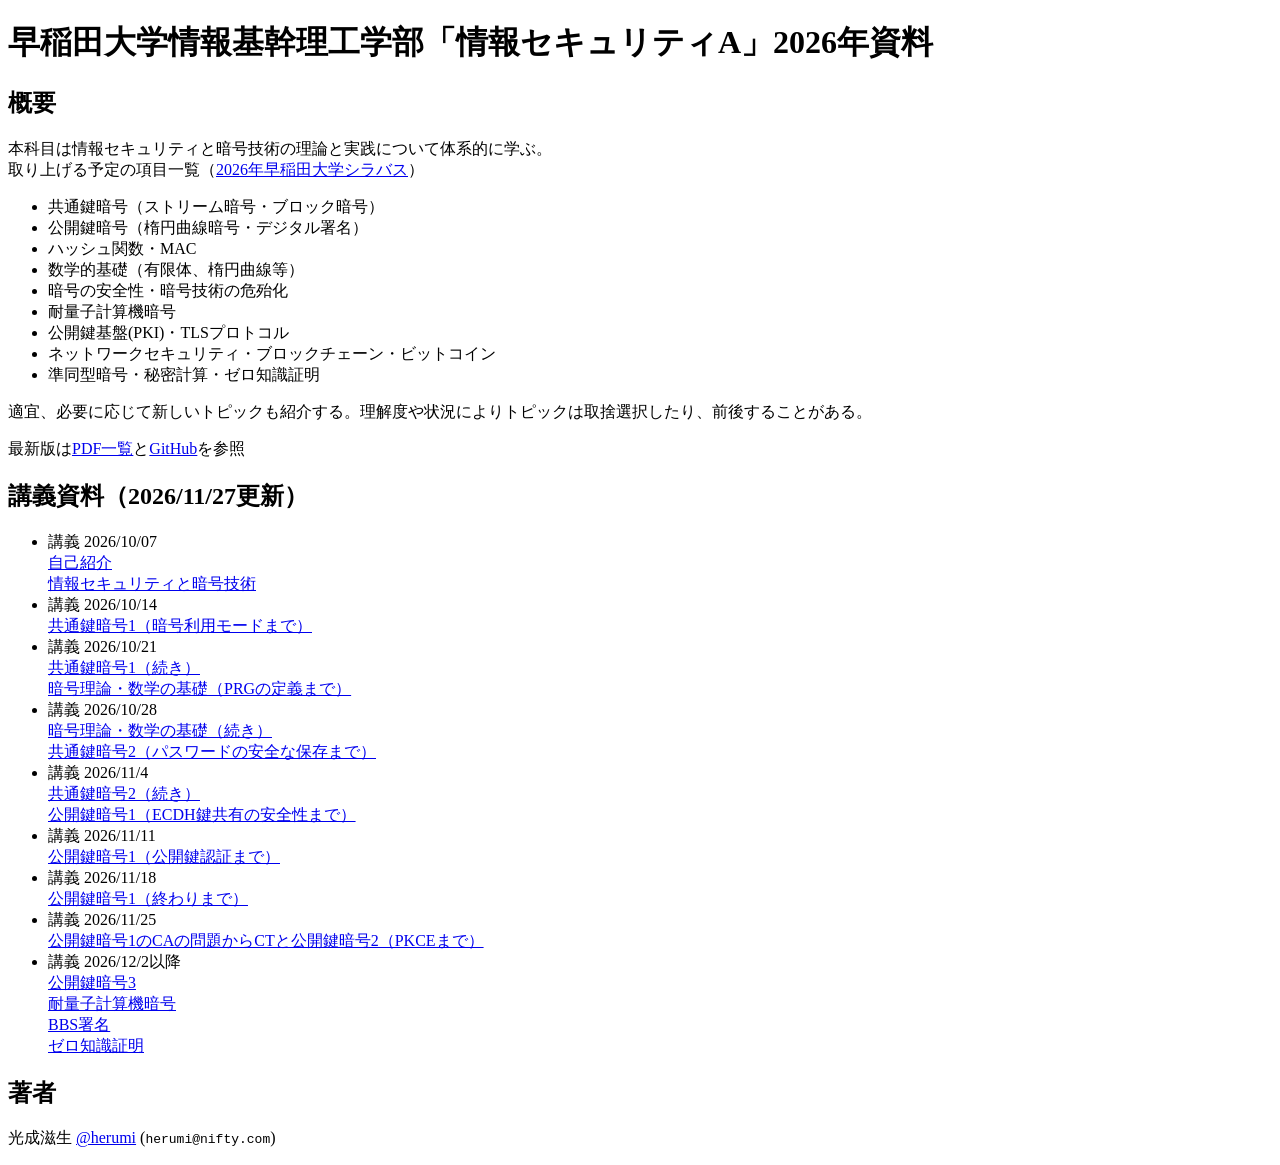
<file: index.html>
<!DOCTYPE html>
<html lang="ja">
<head>
<meta charset="UTF-8">
<title>早稲田大学情報基幹理工学部「情報セキュリティA」2026年資料</title>
<link rel="stylesheet" href="style.css">
</head>
<body>
<h1>早稲田大学情報基幹理工学部「情報セキュリティA」2026年資料</h1>

<h2>概要</h2>
本科目は情報セキュリティと暗号技術の理論と実践について体系的に学ぶ。<br>
取り上げる予定の項目一覧（<a href="https://www.wsl.waseda.jp/syllabus/JAA104.php?pKey=2603034009012026260702401026&pLng=jp">2026年早稲田大学シラバス</a>）<br>
<ul>
<li>共通鍵暗号（ストリーム暗号・ブロック暗号）</li>
<li>公開鍵暗号（楕円曲線暗号・デジタル署名）</li>
<li>ハッシュ関数・MAC</li>
<li>数学的基礎（有限体、楕円曲線等）</li>
<li>暗号の安全性・暗号技術の危殆化</li>
<li>耐量子計算機暗号</li>
<li>公開鍵基盤(PKI)・TLSプロトコル</li>
<li>ネットワークセキュリティ・ブロックチェーン・ビットコイン</li>
<li>準同型暗号・秘密計算・ゼロ知識証明</li>
</ul>

適宜、必要に応じて新しいトピックも紹介する。理解度や状況によりトピックは取捨選択したり、前後することがある。

<p>最新版は<a href="https://github.com/herumi/lecture-crypto/tree/gh-pages/pdf">PDF一覧</a>と<a href="https://github.com/herumi/lecture-crypto">GitHub</a>を参照</p>


<h2>講義資料（2026/11/27更新）</h2>
<ul>
<li>講義 2026/10/07<br>
  <a href="pdf/lec-self-intro.pdf">自己紹介</a><br>
  <a href="pdf/lec-info-sec.pdf">情報セキュリティと暗号技術</a><br>
</li>
<li>講義 2026/10/14<br>
  <a href="pdf/lec-sym-crypto.pdf">共通鍵暗号1（暗号利用モードまで）</a><br>
</li>
<li>講義 2026/10/21<br>
  <a href="pdf/lec-sym-crypto.pdf">共通鍵暗号1（続き）</a><br>
  <a href="pdf/lec-theory1.pdf">暗号理論・数学の基礎（PRGの定義まで）</a><br>
</li>
<li>講義 2026/10/28<br>
  <a href="pdf/lec-theory1.pdf">暗号理論・数学の基礎（続き）</a><br>
  <a href="pdf/lec-mac-hash-aead.pdf">共通鍵暗号2（パスワードの安全な保存まで）</a><br>
</li>
<li>講義 2026/11/4<br>
  <a href="pdf/lec-mac-hash-aead.pdf">共通鍵暗号2（続き）</a><br>
  <a href="pdf/lec-pkc1.pdf">公開鍵暗号1（ECDH鍵共有の安全性まで）</a><br>
</li>
<li>講義 2026/11/11<br>
  <a href="pdf/lec-pkc1.pdf">公開鍵暗号1（公開鍵認証まで）</a><br>
</li>
<li>講義 2026/11/18<br>
  <a href="pdf/lec-pkc1.pdf">公開鍵暗号1（終わりまで）</a><br>
</li>
<li>講義 2026/11/25<br>
  <a href="pdf/lec-pkc2.pdf">公開鍵暗号1のCAの問題からCTと公開鍵暗号2（PKCEまで）</a><br>
<li>講義 2026/12/2以降<br>
  <a href="pdf/lec-pke.pdf">公開鍵暗号3</a><br>
  <a href="pdf/lec-pqc.pdf">耐量子計算機暗号</a><br>
  <a href="pdf/lec-bbs-zkp.pdf">BBS署名</a><br>
  <a href="pdf/lec-zkp.pdf">ゼロ知識証明</a><br>
</li>
</ul>

<h2>著者</h2>
<p>光成滋生 <a href="https://github.com/herumi">@herumi</a> (<code>herumi@nifty.com</code>)</p>

</body>
</html>
</file>
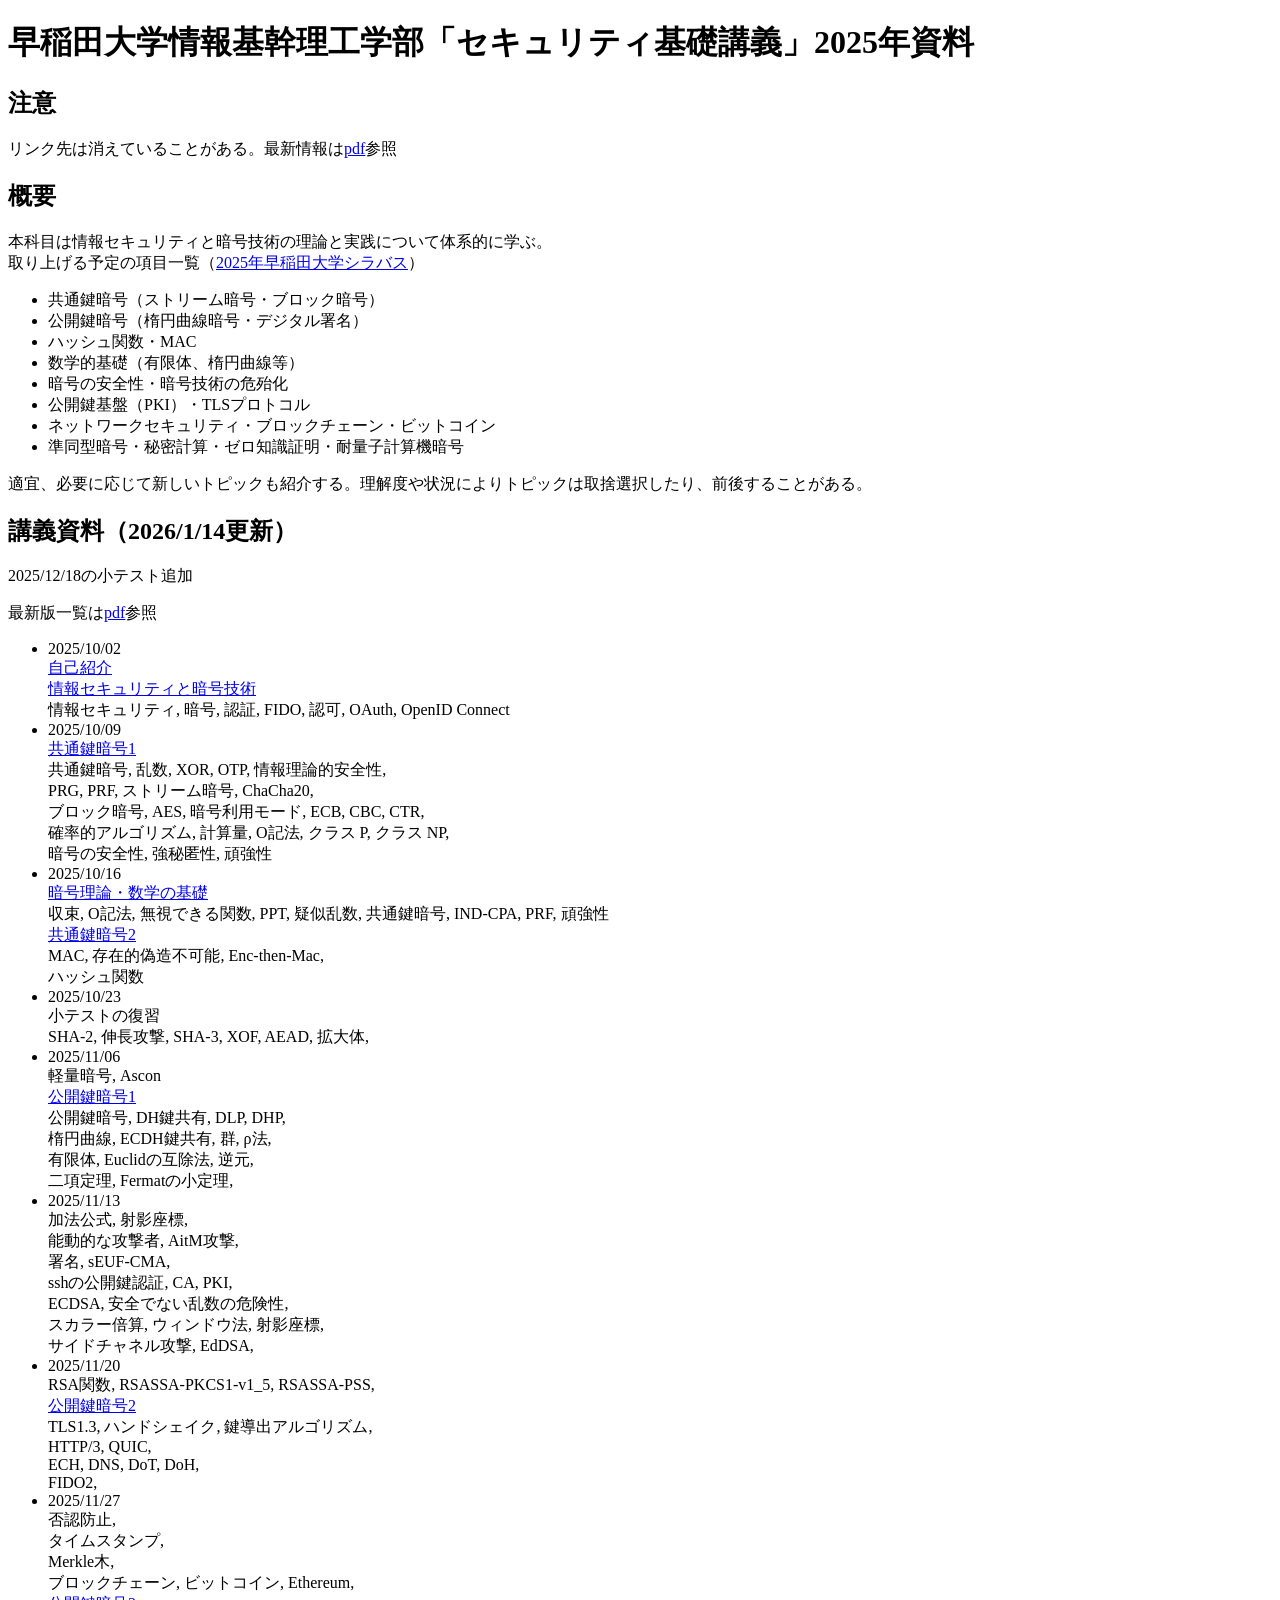
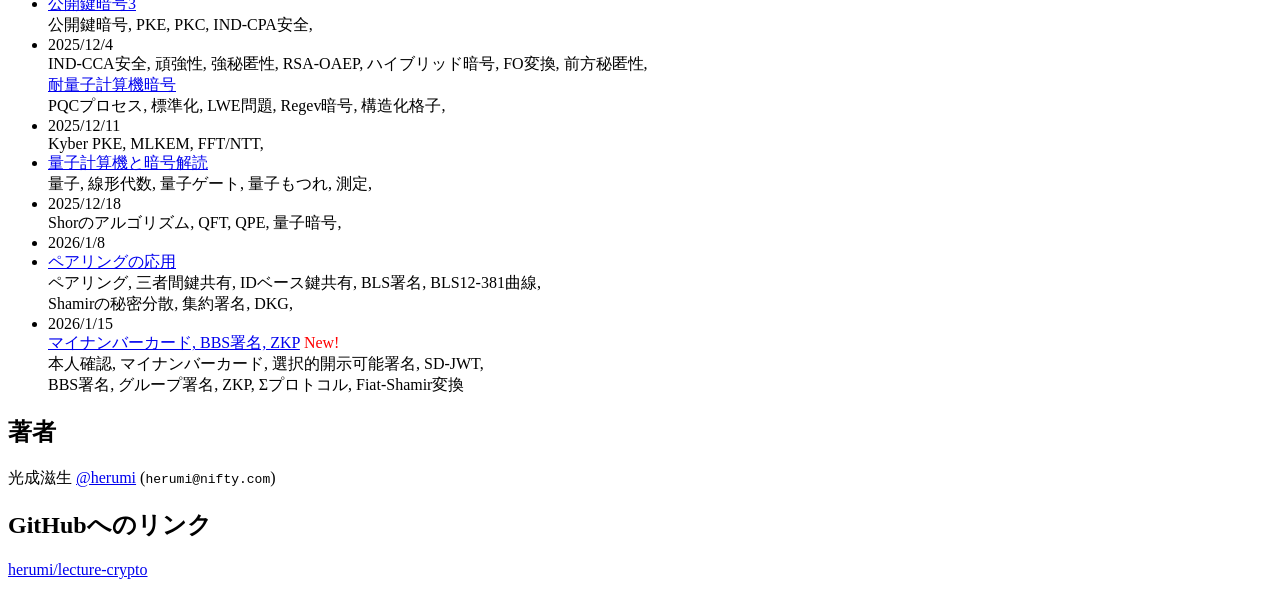
<file: 2025.html>
<!DOCTYPE html>
<html lang="ja">
<head>
<meta charset="UTF-8">
<title>早稲田大学情報基幹理工学部「セキュリティ基礎講義」2025年資料</title>
<link rel="stylesheet" href="style.css">
</head>
<body>
<h1>早稲田大学情報基幹理工学部「セキュリティ基礎講義」2025年資料</h1>

<h2>注意</h2>
リンク先は消えていることがある。最新情報は<a href="https://github.com/herumi/lecture-crypto/tree/gh-pages/pdf">pdf</a>参照


<h2>概要</h2>
本科目は情報セキュリティと暗号技術の理論と実践について体系的に学ぶ。<br>
取り上げる予定の項目一覧（<a href="https://www.wsl.waseda.jp/syllabus/JAA104.php?pKey=2603034009012025260702401026">2025年早稲田大学シラバス</a>）<br>
<ul>
<li>共通鍵暗号（ストリーム暗号・ブロック暗号）</li>
<li>公開鍵暗号（楕円曲線暗号・デジタル署名）</li>
<li>ハッシュ関数・MAC</li>
<li>数学的基礎（有限体、楕円曲線等）</li>
<li>暗号の安全性・暗号技術の危殆化</li>
<li>公開鍵基盤（PKI）・TLSプロトコル</li>
<li>ネットワークセキュリティ・ブロックチェーン・ビットコイン</li>
<li>準同型暗号・秘密計算・ゼロ知識証明・耐量子計算機暗号</li>
</ul>

適宜、必要に応じて新しいトピックも紹介する。理解度や状況によりトピックは取捨選択したり、前後することがある。

<h2>講義資料（2026/1/14更新）</h2>
<p>
2025/12/18の小テスト追加
</p>
<p>最新版一覧は<a href="https://github.com/herumi/lecture-crypto/tree/gh-pages/pdf">pdf</a>参照</p>
<ul>
<li>2025/10/02<br>
  <a href="pdf/lec-self-intro.pdf">自己紹介</a><br>
  <a href="pdf/lec-info-sec.pdf">情報セキュリティと暗号技術</a><br>
情報セキュリティ, 暗号, 認証, FIDO, 認可, OAuth, OpenID Connect
</li>
<li>2025/10/09<br>
  <a href="pdf/lec-sym-crypto.pdf">共通鍵暗号1</a><br>
共通鍵暗号, 乱数, XOR, OTP, 情報理論的安全性,<br>
PRG, PRF, ストリーム暗号, ChaCha20,<br>
ブロック暗号, AES, 暗号利用モード, ECB, CBC, CTR,<br>
確率的アルゴリズム, 計算量, O記法, クラス P, クラス NP,<br>
暗号の安全性, 強秘匿性, 頑強性
</li>
<li>2025/10/16<br>
  <a href="pdf/lec-theory1.pdf">暗号理論・数学の基礎</a><br>
収束, O記法, 無視できる関数, PPT, 疑似乱数, 共通鍵暗号, IND-CPA, PRF, 頑強性<br>
  <a href="pdf/lec-mac-hash-aead.pdf">共通鍵暗号2</a><br>
MAC, 存在的偽造不可能, Enc-then-Mac,<br>
ハッシュ関数<br>
</li>
<li>2025/10/23<br>
  小テストの復習<br>
  SHA-2, 伸長攻撃, SHA-3, XOF, AEAD, 拡大体,<br>
</li>
<li>2025/11/06<br>
軽量暗号, Ascon<br>
  <a href="pdf/lec-pkc1.pdf">公開鍵暗号1</a><br>
公開鍵暗号, DH鍵共有, DLP, DHP,<br>
楕円曲線, ECDH鍵共有, 群, ρ法,<br>
有限体, Euclidの互除法, 逆元,<br>
二項定理, Fermatの小定理,<br>
</li>
<li>2025/11/13<br>
加法公式, 射影座標,<br>
能動的な攻撃者, AitM攻撃,<br>
署名, sEUF-CMA,<br>
sshの公開鍵認証, CA, PKI,<br>
ECDSA, 安全でない乱数の危険性,<br>
スカラー倍算, ウィンドウ法, 射影座標,<br>
サイドチャネル攻撃, EdDSA,<br>
</li>
<li>2025/11/20<br>
RSA関数, RSASSA-PKCS1-v1_5, RSASSA-PSS,<br>
  <a href="pdf/lec-pkc2.pdf">公開鍵暗号2</a><br>
TLS1.3, ハンドシェイク, 鍵導出アルゴリズム,<br>
HTTP/3, QUIC,<br>
ECH, DNS, DoT, DoH,<br>
FIDO2,<br>
</li>
<li>2025/11/27<br>
否認防止,<br>
タイムスタンプ,<br>
Merkle木,<br>
ブロックチェーン, ビットコイン, Ethereum,<br>
</li>
<li>
  <a href="pdf/lec-pke.pdf">公開鍵暗号3</a><br>
公開鍵暗号, PKE, PKC, IND-CPA安全,<br>
</li>
<li>2025/12/4<br>
IND-CCA安全, 頑強性, 強秘匿性, RSA-OAEP, ハイブリッド暗号, FO変換, 前方秘匿性,<br>
  <a href="pdf/lec-pqc.pdf">耐量子計算機暗号</a><br>
  PQCプロセス, 標準化, LWE問題, Regev暗号, 構造化格子,<br>
</li>
<li>2025/12/11<br>
  Kyber PKE, MLKEM, FFT/NTT,
</li>
<li>
  <a href="pdf/lec-qc.pdf">量子計算機と暗号解読</a><br>
  量子, 線形代数, 量子ゲート, 量子もつれ, 測定,<br>
</li>
<li>2025/12/18<br>
  Shorのアルゴリズム, QFT, QPE, 量子暗号,<br>
</li>
<li>2026/1/8<br>
</li>
<li>
  <a href="pdf/lec-pairing.pdf">ペアリングの応用</a><br>
  ペアリング, 三者間鍵共有, IDベース鍵共有, BLS署名, BLS12-381曲線,<br>
  Shamirの秘密分散, 集約署名, DKG,<br>
</li>
<li>2026/1/15<br>
  <a href="pdf/lec-bbs-zkp.pdf">マイナンバーカード, BBS署名, ZKP</a> <span class="new-label">New!</span><br>
  本人確認, マイナンバーカード, 選択的開示可能署名, SD-JWT,<br>
  BBS署名, グループ署名, ZKP, Σプロトコル, Fiat-Shamir変換<br>
</li>
</ul>

<h2>著者</h2>
<p>光成滋生 <a href="https://github.com/herumi">@herumi</a> (<code>herumi@nifty.com</code>)</p>

<h2>GitHubへのリンク</h2>
<p><a href="https://github.com/herumi/lecture-crypto">herumi/lecture-crypto</a></p>

</body>
</html>
</file>
<file: style.css>
.new-label {
  color: red;
}
</file>
